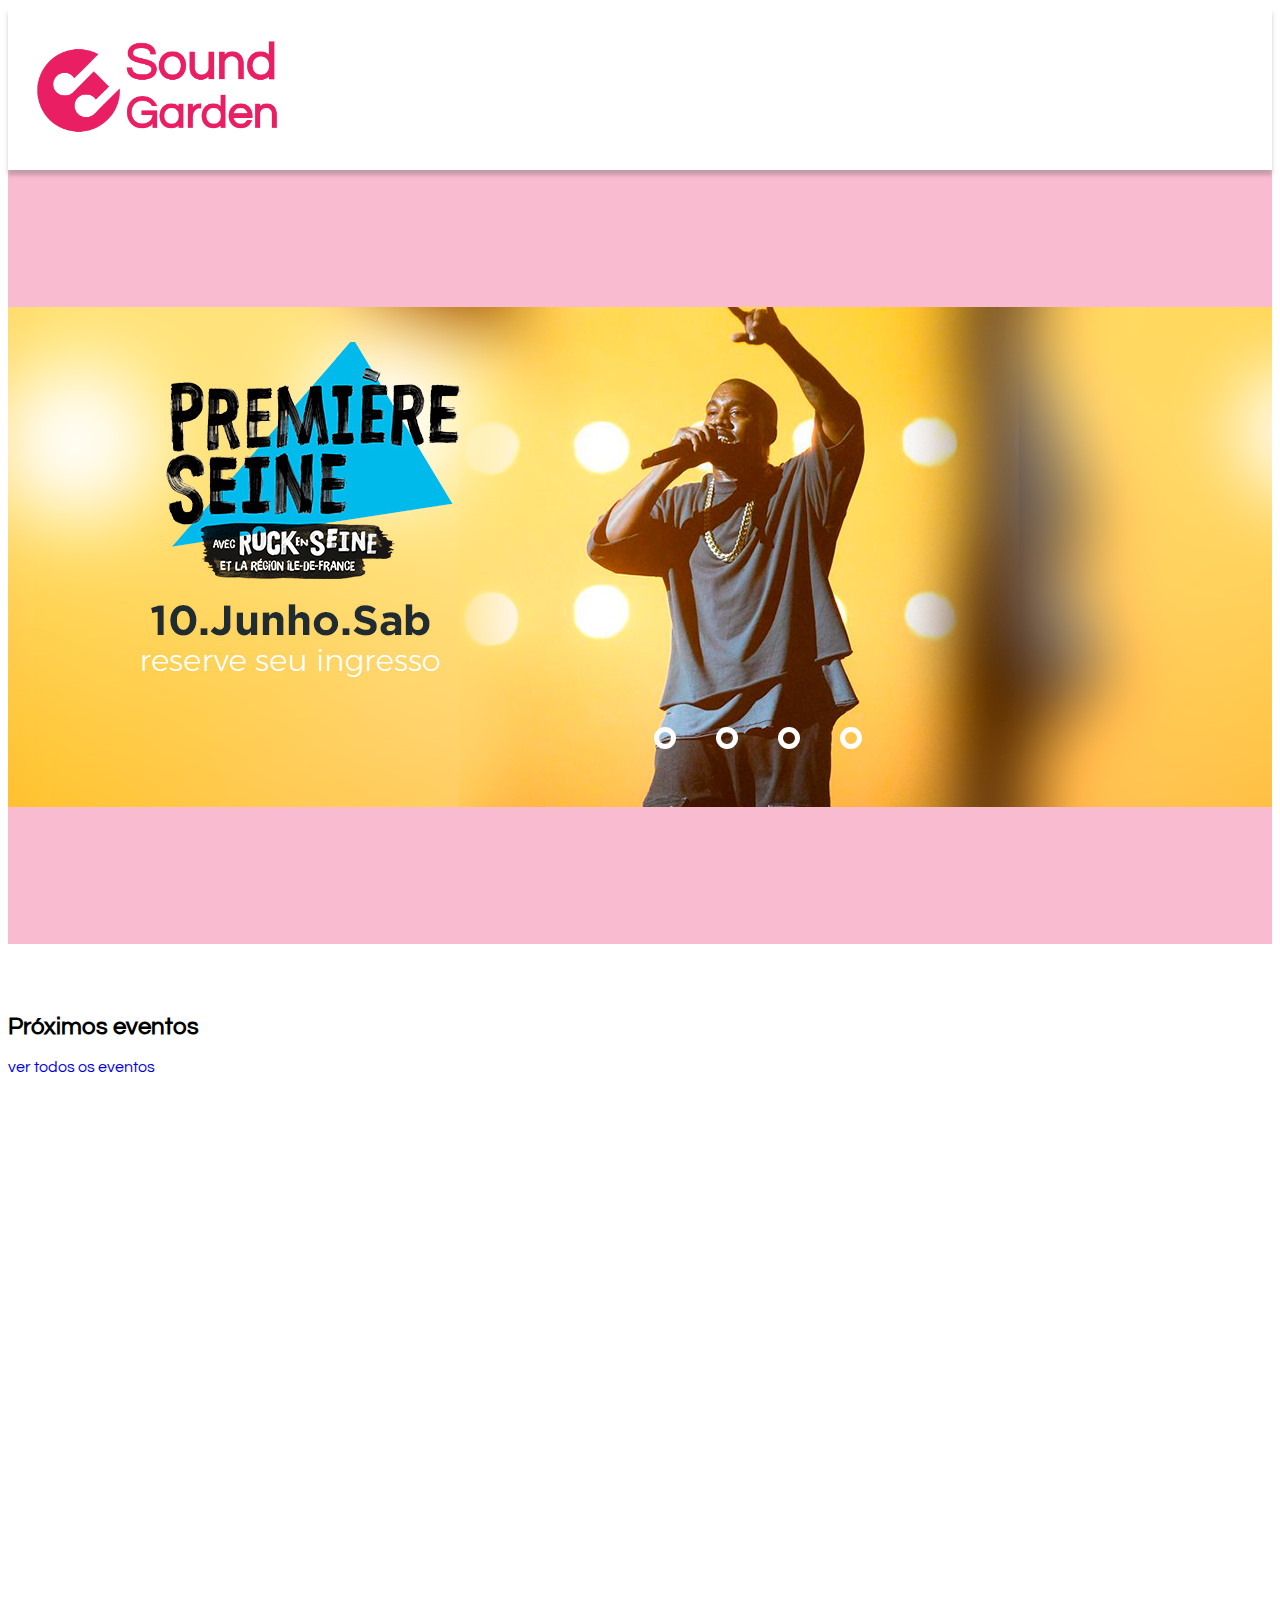
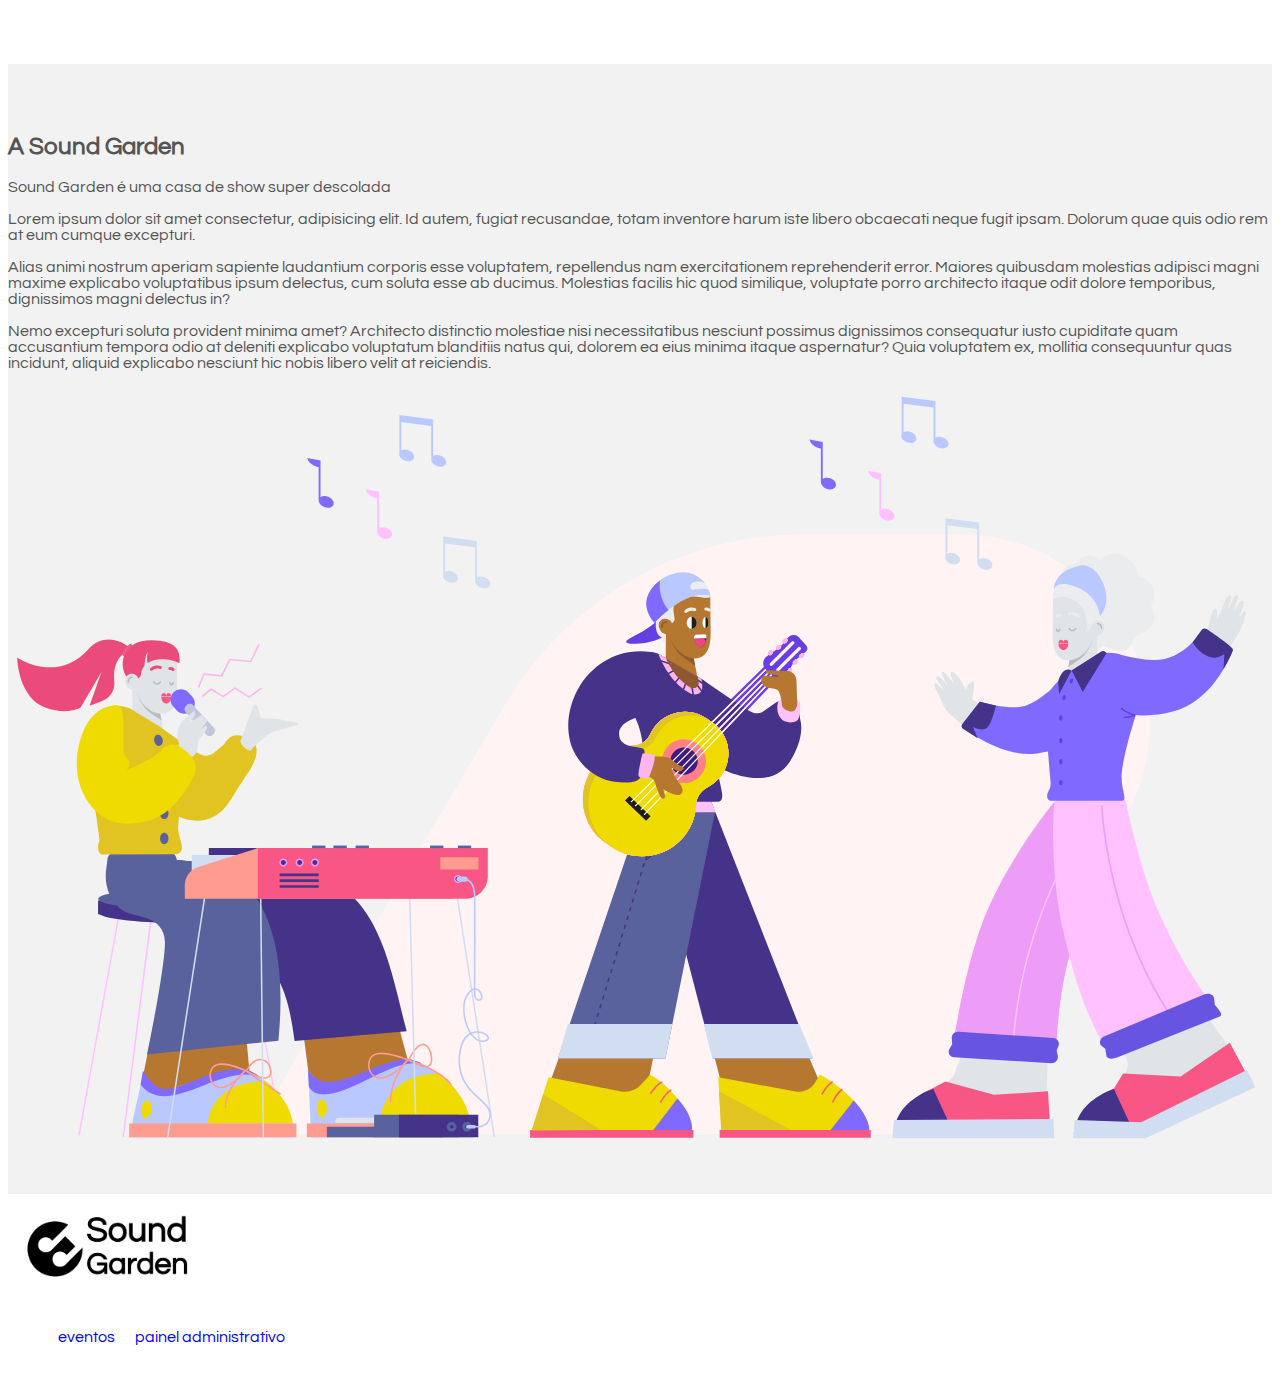
<file: index.html>
<!DOCTYPE html>
<html lang="en">

<head>
    <meta charset="UTF-8">
    <meta http-equiv="X-UA-Compatible" content="IE=edge">
    <meta name="viewport" content="width=device-width, initial-scale=1.0">
    <title>Sound Garden</title>
   
    <link href="https://cdn.jsdelivr.net/npm/bootstrap@5.0.2/dist/css/bootstrap.min.css" rel="stylesheet" integrity="sha384-EVSTQN3/azprG1Anm3QDgpJLIm9Nao0Yz1ztcQTwFspd3yD65VohhpuuCOmLASjC" crossorigin="anonymous">
    <link rel="stylesheet" href="css/style.css">
    <link rel="stylesheet" href="css/sld.css">
    <link rel="stylesheet" href="css/md.css">
    <script src="javascript/index.js" defer></script>
    <script src="javascript/sld.js" defer></script>
</head>

<body>
    <header id="logo" class=" d-flex justify-content-center align-items-center">
        <img src="img/Sound-logo (1).png" width="300" alt="">
    </header>
    <main>
        <section id="carrossel" class=" d-flex justify-content-center align-items-center" style="background-color: #F8BBD0; color: #fff">
            <div class="slider">

                <div class="slides">
                    <input type="radio" name="radio-btn" id="radio1">
                    <input type="radio" name="radio-btn" id="radio2">
                    <input type="radio" name="radio-btn" id="radio3">
                    <input type="radio" name="radio-btn" id="radio4">

                    <div class="slide first">
                        <img src="img/kayne02.jpg" alt="imagem1
                        ">
                    </div>
                    <div class="slide ">
                        <img src="img/lilok.jpg" alt="imagem2
                        ">
                    </div>
                    <div class="slide ">
                        <img src="img/artista02.jpg" alt="imagem3
                        ">
                    </div>
                    <div class="slide ">
                        <img src="img/travis02.jpg" alt="imagem4
                        ">
                    </div>

                    <div class="navigation-auto">
                        <div class="auto-btn1"></div>
                        <div class="auto-btn2"></div>
                        <div class="auto-btn3"></div>
                        <div class="auto-btn4"></div>

                    </div>

                </div>
                <div class="manual-navigation">
                    <label for="radio1" class="manual-btn"></label>
                    <label for="radio2" class="manual-btn"></label>
                    <label for="radio3" class="manual-btn"></label>
                    <label for="radio4" class="manual-btn"></label>
                </div>
            </div>
        </section>
        <section #id="listaEventos" class="full">
            <div class="container text-center">
                <h2>Próximos eventos</h2>
            </div>
            <div id="eventos" class="container d-flex justify-content-center align-items-center flex-wrap">

            </div>
            <div class="container text-center">
                <a href="eventos.html" id="botao-ver-todos" class="btn btn-secondary">ver todos os eventos</a>
            </div>
        </section>
        <section class="full d-flex justify-content-center align-items-center" style="background-color: #f2f2f2; color: #555">
            <div class="container">
                <div class="row d-flex justify-content-center align-items-center">
                    <div class="col">
                        <h2>A Sound Garden</h2>

                        <p>Sound Garden é uma casa de show super descolada</p>

                        <p>Lorem ipsum dolor sit amet consectetur, adipisicing elit. Id autem, fugiat recusandae, totam
                            inventore harum iste libero obcaecati neque fugit ipsam. Dolorum quae quis odio rem at eum
                            cumque excepturi.</p>
                        <p>Alias animi nostrum aperiam sapiente laudantium
                            corporis esse voluptatem, repellendus nam exercitationem reprehenderit error. Maiores
                            quibusdam molestias adipisci magni maxime explicabo voluptatibus ipsum delectus, cum soluta
                            esse ab ducimus. Molestias facilis hic quod similique, voluptate porro architecto itaque
                            odit dolore temporibus, dignissimos magni delectus in?</p>
                        <p>Nemo excepturi soluta provident minima amet? Architecto
                            distinctio molestiae nisi necessitatibus nesciunt possimus dignissimos consequatur iusto
                            cupiditate quam accusantium tempora odio at deleniti explicabo voluptatum blanditiis natus
                            qui, dolorem ea eius minima itaque aspernatur? Quia voluptatem ex, mollitia consequuntur
                            quas incidunt, aliquid explicabo nesciunt hic nobis libero velit at reiciendis.</p>
                    </div>
                    <div class="col">
                        <img id="desaparece" src="img/music.svg" width="100%">
                    </div>
                </div>
            </div>
        </section>

        <!-- modal -->
        <div id="formulario">
            <div id="modal">
                <div class="modal-header">
                    <h5 id="titulo-modal" class="modal-title">Reserve seu ingresso para </h5>
                    <button id="btn-x" type="button" class="btn-close" data-bs-dismiss="modal" aria-label="Close"></button>
                </div>
                <form id="form">
                    <label for="name">Nome</label>
                    <input type="text" class="form-control" id="name">

                    <label for="email"> E-mail</label>
                    <input type="email" class="form-control" id="email">

                    <label id="tickets" for="ingresso">Tickets restantes: </label>
                    <input type="number" class="form-control" value=1 min="1" max="999" id="ingresso">

                    <input type="hidden" name="id" id="inputId">
                    <button type="button" id="btn-fechar" class="btn btn-secondary botao-modal ">Fechar</button>
                    <button type="submit" class="btn btn-primary botao-modal ">Reservar ingresso</button>

                </form>
            </div>
        </div>

    </main>
    <footer>
        <div id="footeeer" class="container d-flex justify-content-center align-items-center">
            <a href="#">
                <img src="img/Sound-logo-black (1).png" width="200px" alt=""></a>
            <nav>
                <ul class="nav-footer">
                    <li>
                        <a href="eventos.html">eventos</a>
                    </li>
                    <li>
                        <a href="admin.html">painel administrativo</a>
                    </li>
                </ul>
            </nav>
        </div>
    </footer>

    <script src="https://cdn.jsdelivr.net/npm/bootstrap@5.0.2/dist/js/bootstrap.bundle.min.js" integrity="sha384-MrcW6ZMFYlzcLA8Nl+NtUVF0sA7MsXsP1UyJoMp4YLEuNSfAP+JcXn/tWtIaxVXM" crossorigin="anonymous">
    </script>
</body>

</html>
</file>
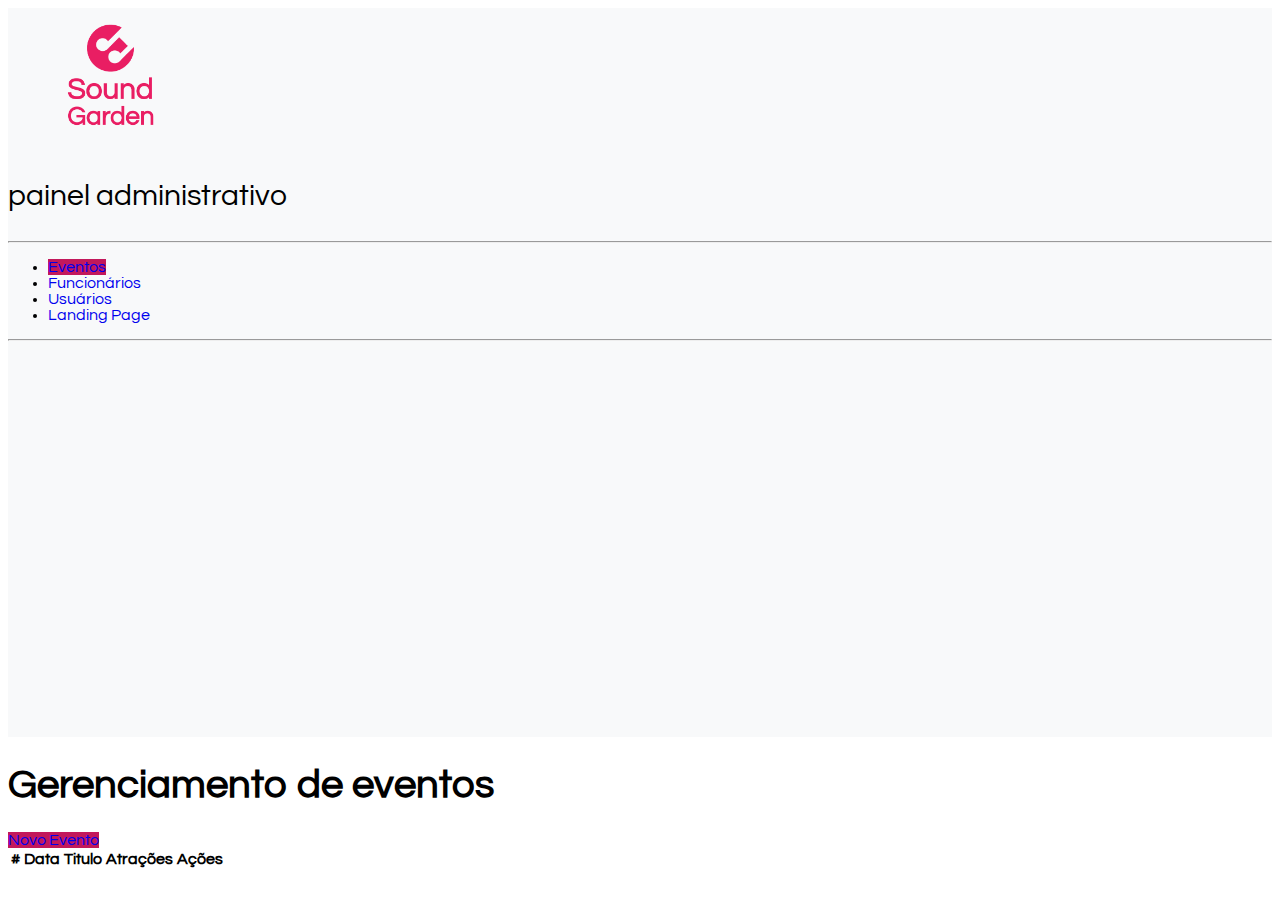
<file: admin.html>
<!DOCTYPE html>
<html lang="en">

<head>
    <meta charset="UTF-8">
    <meta http-equiv="X-UA-Compatible" content="IE=edge">
    <meta name="viewport" content="width=device-width, initial-scale=1.0">
    <title>Sound Gardens - Painel Administrativo</title>
    <link href="https://cdn.jsdelivr.net/npm/bootstrap@5.0.2/dist/css/bootstrap.min.css" rel="stylesheet" integrity="sha384-EVSTQN3/azprG1Anm3QDgpJLIm9Nao0Yz1ztcQTwFspd3yD65VohhpuuCOmLASjC" crossorigin="anonymous">
    <link rel="stylesheet" href="css/style.css">
    <script src="javascript/admin.js" defer></script>
</head>

<body>
    <div class="container-fluid">
        <div class="row">
            <aside class="flex-shrink-2 p-1  col-12 " #id="painel">

                <a href="index.html" class="d-flex align-items-center mb-3 mb-md-0 me-md-auto link-dark text-decoration-none">
                    <svg class="bi me-2" width="40" height="32">
                        <use xlink:href="#bootstrap"></use>
                    </svg>
                    <span class="fs-4 px-5">
                        <img src="img/Sound-logo.png" alt="Gama Lounge" class="img-responsive">
                    </span>
                </a>
                <p id="painel-adm" class="text-center">painel administrativo</p>
                <hr>
                <ul class="nav nav-pills flex-column mb-auto text-center">
                    <li class="nav-item">
                        <a href="eventos.html" class="nav-link active" aria-current="page">
                            Eventos
                        </a>
                    </li>

                    <li>
                        <a href="#" class="nav-link link-dark">
                            Funcionários
                        </a>
                    </li>
                    <li>
                        <a href="#" class="nav-link link-dark">
                            Usuários
                        </a>
                    </li>
                    <li>
                        <a href="index.html" class="nav-link link-dark">
                            Landing Page
                        </a>
                    </li>
                </ul>
                <hr>

            </aside>
            <main id="tabela-controle" class="col-12  p-5">
                <div class="my-5">
                    <h1 id="h1">Gerenciamento de eventos</h1>

                    <a href="cadastro-evento.html" class="btn btn-primary">Novo Evento</a>
                </div>
                <div class="bd-example">
                    <table class="table">
                        <thead>
                            <tr>
                                <th scope="col">#</th>
                                <th scope="col">Data</th>
                                <th id="titulos" scope="col">Titulo</th>
                                <th id="titulos" scope="col">Atrações</th>
                                <th id="titulos" scope="col">Ações</th>
                            </tr>
                        </thead>
                        <tbody>

                        </tbody>

                    </table>
                </div>
            </main>
        </div>
    </div>
    <script src="https://cdn.jsdelivr.net/npm/bootstrap@5.0.2/dist/js/bootstrap.bundle.min.js" integrity="sha384-MrcW6ZMFYlzcLA8Nl+NtUVF0sA7MsXsP1UyJoMp4YLEuNSfAP+JcXn/tWtIaxVXM" crossorigin="anonymous">
    </script>
</body>

</html>
</file>
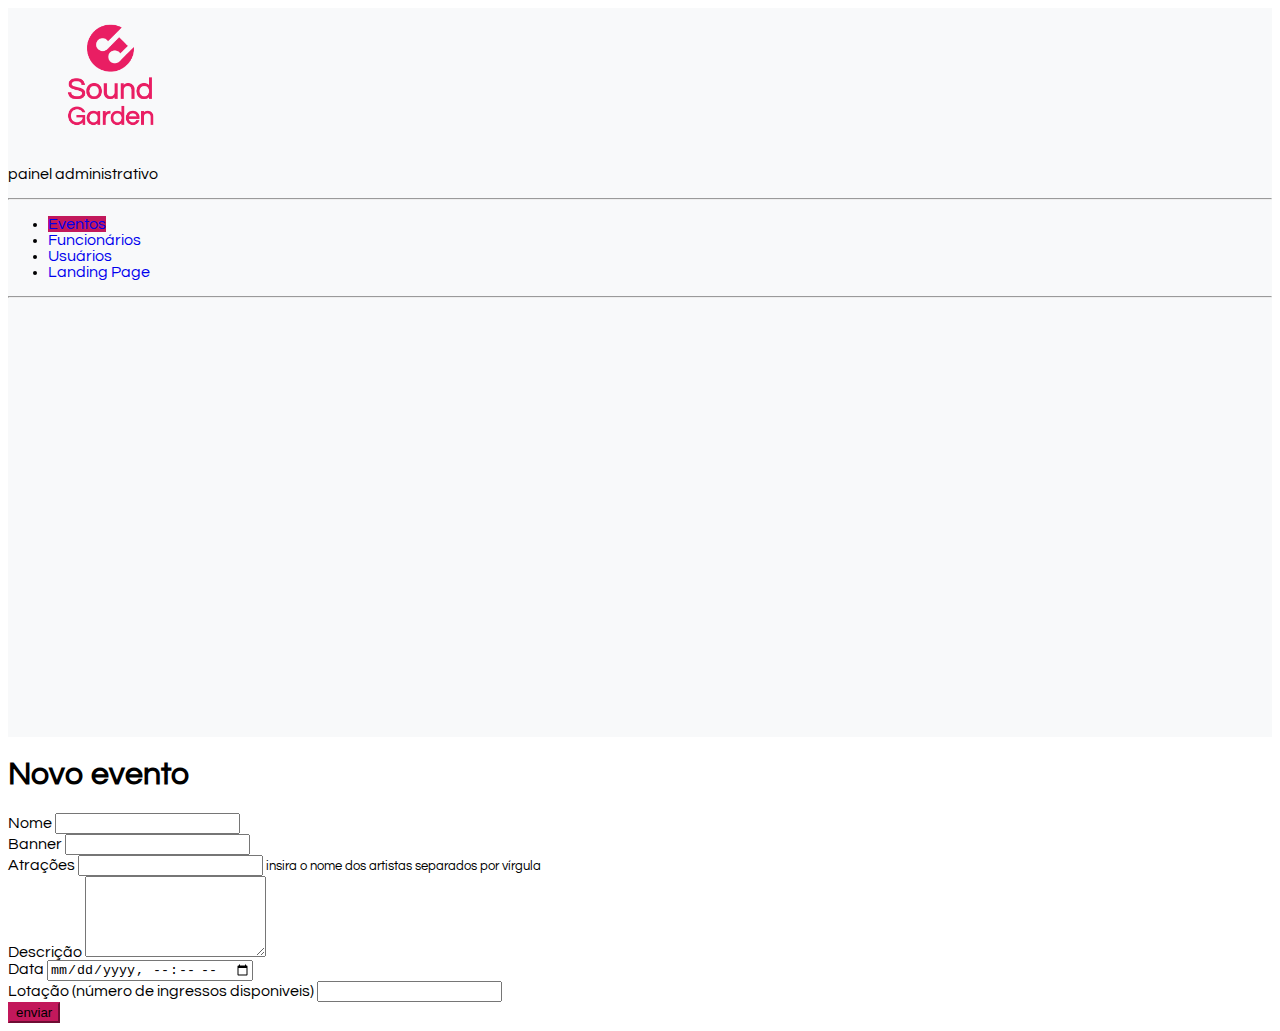
<file: cadastro-evento.html>
<!DOCTYPE html>
<html lang="en">

<head>
    <meta charset="UTF-8">
    <meta http-equiv="X-UA-Compatible" content="IE=edge">
    <meta name="viewport" content="width=device-width, initial-scale=1.0">
    <title>Sound Gardens - Painel Administrativo</title>

    <link href="https://cdn.jsdelivr.net/npm/bootstrap@5.0.2/dist/css/bootstrap.min.css" rel="stylesheet" integrity="sha384-EVSTQN3/azprG1Anm3QDgpJLIm9Nao0Yz1ztcQTwFspd3yD65VohhpuuCOmLASjC" crossorigin="anonymous">
    <link rel="stylesheet" href="css/style.css">
    <link rel="stylesheet" href="css/cdtr.css">
    <script src="javascript/cadastar-evento.js" defer></script>
</head>

<body>
    <div class="container-fluid">
        <div class="row">
            <aside class="d-flex flex-column flex-shrink-0 p-3 col-2">

                <a href="index.html" class="d-flex align-items-center mb-3 mb-md-0 me-md-auto link-dark text-decoration-none">
                    <svg class="bi me-2" width="40" height="32">
                        <use xlink:href="#bootstrap"></use>
                    </svg>
                    <span class="fs-4 px-5">
                        <img src="img/Sound-logo.png" alt="Gama Lounge" class="img-responsive">
                    </span>
                </a>
                <p class="text-center">painel administrativo</p>
                <hr>
                <ul class="nav nav-pills flex-column mb-auto">
                    <li class="nav-item">
                        <a href="eventos.html" class="nav-link active" aria-current="page">
                            Eventos
                        </a>
                    </li>

                    <li>
                        <a href="#" class="nav-link link-dark">
                            Funcionários
                        </a>
                    </li>
                    <li>
                        <a href="#" class="nav-link link-dark">
                            Usuários
                        </a>
                    </li>
                    <li>
                        <a href="index.html" class="nav-link link-dark">
                            Landing Page
                        </a>
                    </li>
                </ul>
                <hr>

            </aside>
            <main class="col-9  p-5">
                <div class="my-5">
                    <h1>Novo evento</h1>

                </div>
                <div>
                    <!-- - cadastro de evento (nome, atrações, descrição, horário, data, numero de ingressos) -->
                    <form class="col-6">
                        <div class="mb-3">
                            <label for="nome" class="form-label">Nome</label>
                            <input type="text" class="form-control" id="nome" aria-describedby="nome">
                        </div>
                        <div class="mb-3">
                            <label for="banner" class="form-label">Banner</label>
                            <input type="text" class="form-control" id="banner" aria-describedby="banner">
                        </div>
                        <div class="mb-3">
                            <label for="atracoes" class="form-label">Atrações</label>
                            <input type="text" class="form-control" id="atracoes" aria-describedby="atracoes">
                            <small>insira o nome dos artistas separados por vírgula</small>
                        </div>
                        <div class="mb-3">
                            <label for="descricao" class="form-label">Descrição</label>
                            <textarea name="descricao" id="descricao" class="form-control" rows="5"></textarea>
                        </div>
                        <div class="mb-3">
                            <label for="data" class="form-label">Data</label>
                            <input type="datetime-local" name="data" id="data" class="form-control" placeholder="00/00/00 00:00">
                        </div>
                        <div class="mb-3">
                            <label for="lotacao" class="form-label">Lotação (número de ingressos disponiveis)</label>
                            <input type="number" class="form-control" id="lotacao" aria-describedby="lotacao">
                        </div>
                        <button type="submit" class="btn btn-primary">enviar</button>
                    </form>
                </div>
            </main>
        </div>
    </div>
    <script src="https://cdn.jsdelivr.net/npm/bootstrap@5.0.2/dist/js/bootstrap.bundle.min.js" integrity="sha384-MrcW6ZMFYlzcLA8Nl+NtUVF0sA7MsXsP1UyJoMp4YLEuNSfAP+JcXn/tWtIaxVXM" crossorigin="anonymous">
    </script>
</body>

</html>
</file>
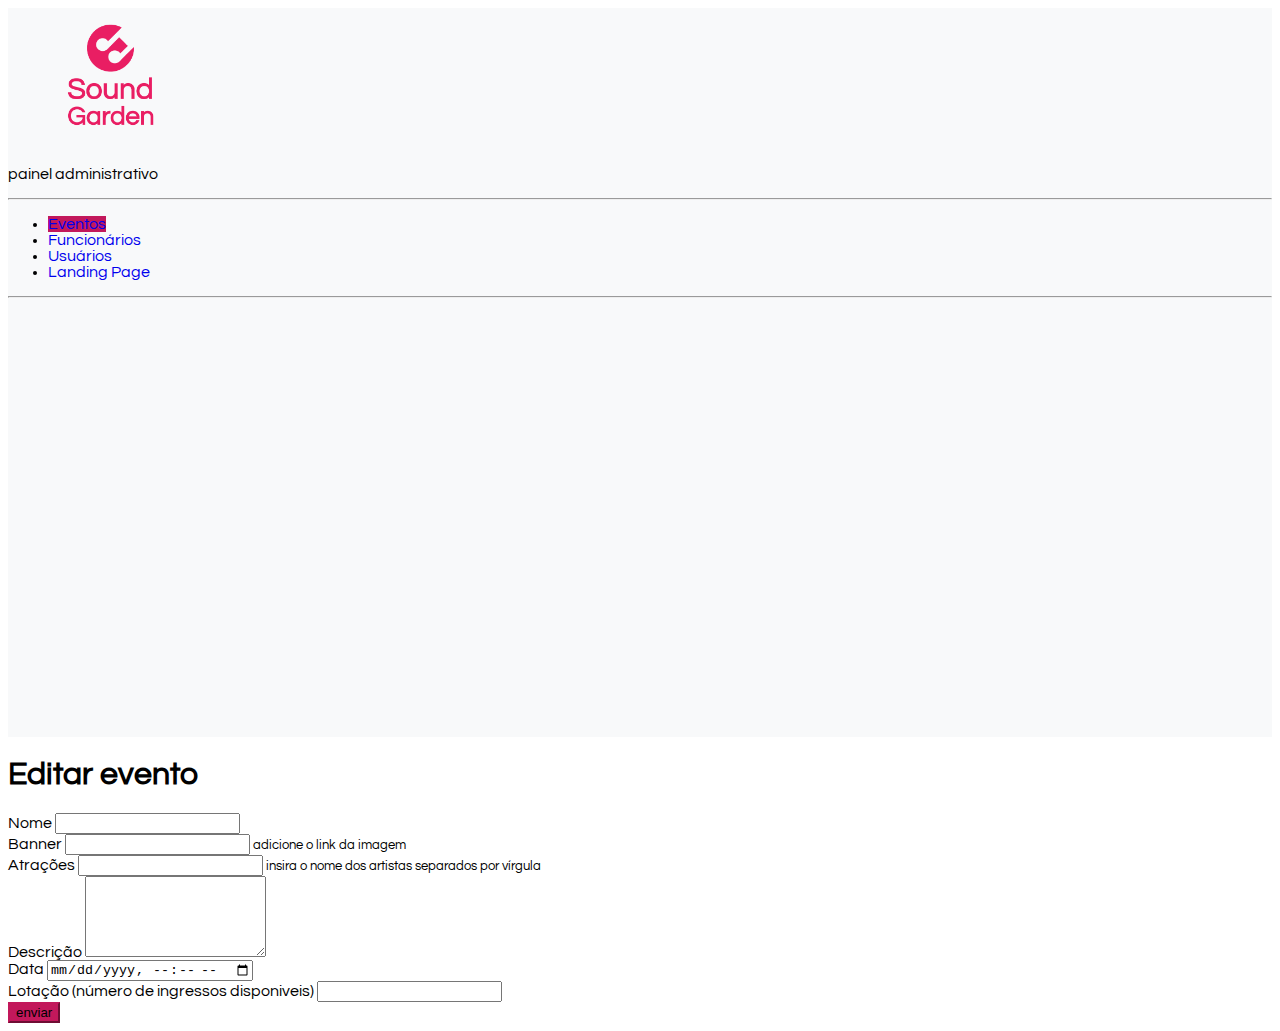
<file: editar-evento.html>
<!DOCTYPE html>
<html lang="en">

<head>
    <meta charset="UTF-8">
    <meta http-equiv="X-UA-Compatible" content="IE=edge">
    <meta name="viewport" content="width=device-width, initial-scale=1.0">
    <title>Sound Gardens - Painel Administrativo</title>

    <link href="https://cdn.jsdelivr.net/npm/bootstrap@5.0.2/dist/css/bootstrap.min.css" rel="stylesheet" integrity="sha384-EVSTQN3/azprG1Anm3QDgpJLIm9Nao0Yz1ztcQTwFspd3yD65VohhpuuCOmLASjC" crossorigin="anonymous">
    <link rel="stylesheet" href="css/style.css">
    <script src="javascript/edt-evt.js" defer></script>
</head>

<body>
    <div class="container-fluid">
        <div class="row">
            <aside class="d-flex flex-column flex-shrink-0 p-3  col-2">

                <a href="./index.html" class="d-flex align-items-center mb-3 mb-md-0 me-md-auto link-dark text-decoration-none">
                    <svg class="bi me-2" width="40" height="32">
                        <use xlink:href="#bootstrap"></use>
                    </svg>
                    <span class="fs-4 px-5">
                        <img src="img/Sound-logo.png" alt="Gama Lounge" class="img-responsive">
                    </span>
                </a>
                <p class="text-center">painel administrativo</p>
                <hr>
                <ul class="nav nav-pills flex-column mb-auto">
                    <li class="nav-item">
                        <a href="admin.html" class="nav-link active" aria-current="page">
                            Eventos
                        </a>
                    </li>

                    <li>
                        <a href="#" class="nav-link link-dark">
                            Funcionários
                        </a>
                    </li>
                    <li>
                        <a href="#" class="nav-link link-dark">
                            Usuários
                        </a>
                    </li>
                    <li>
                        <a href="./index.html" class="nav-link link-dark">
                            Landing Page
                        </a>
                    </li>
                </ul>
                <hr>

            </aside>
            <main class="col-9  p-5">
                <div class="my-5">
                    <h1>Editar evento</h1>
                </div>
                <div>
                    <!-- - cadastro de evento (nome, atrações, descrição, horário, data, numero de ingressos) -->
                    <form id="form-evento" class="col-9">
                        <div class="mb-3">
                            <label for="nome" class="form-label">Nome</label>
                            <input type="text" class="form-control" id="nome" aria-describedby="nome">
                        </div>
                        <div class="mb-3">
                            <label for="banner" class="form-label">Banner</label>
                            <input type="text" class="form-control" id="banner" aria-describedby="banner">
                            <small>adicione o link da imagem</small>
                        </div>
                        <div class="mb-3">
                            <label for="atracoes" class="form-label">Atrações</label>
                            <input type="text" class="form-control" id="atracoes" aria-describedby="atracoes">
                            <small>insira o nome dos artistas separados por vírgula</small>
                        </div>
                        <div class="mb-3">
                            <label for="descricao" class="form-label">Descrição</label>
                            <textarea name="descricao" id="descricao" class="form-control" rows="5"></textarea>
                        </div>
                        <div class="mb-3">
                            <label for="data" class="form-label">Data</label>
                            <input type="datetime-local" name="data" id="data" class="form-control" placeholder="00/00/00 00:00">
                        </div>
                        <div class="mb-3">
                            <label for="lotacao" class="form-label">Lotação (número de ingressos disponiveis)</label>
                            <input type="number" class="form-control" id="lotacao" aria-describedby="lotacao">
                        </div>
                        <button type="submit" class="btn btn-primary">enviar</button>
                    </form>
                </div>
            </main>
        </div>
    </div>
    <script src="https://cdn.jsdelivr.net/npm/bootstrap@5.0.2/dist/js/bootstrap.bundle.min.js" integrity="sha384-MrcW6ZMFYlzcLA8Nl+NtUVF0sA7MsXsP1UyJoMp4YLEuNSfAP+JcXn/tWtIaxVXM" crossorigin="anonymous">
    </script>
</body>

</html>
</file>
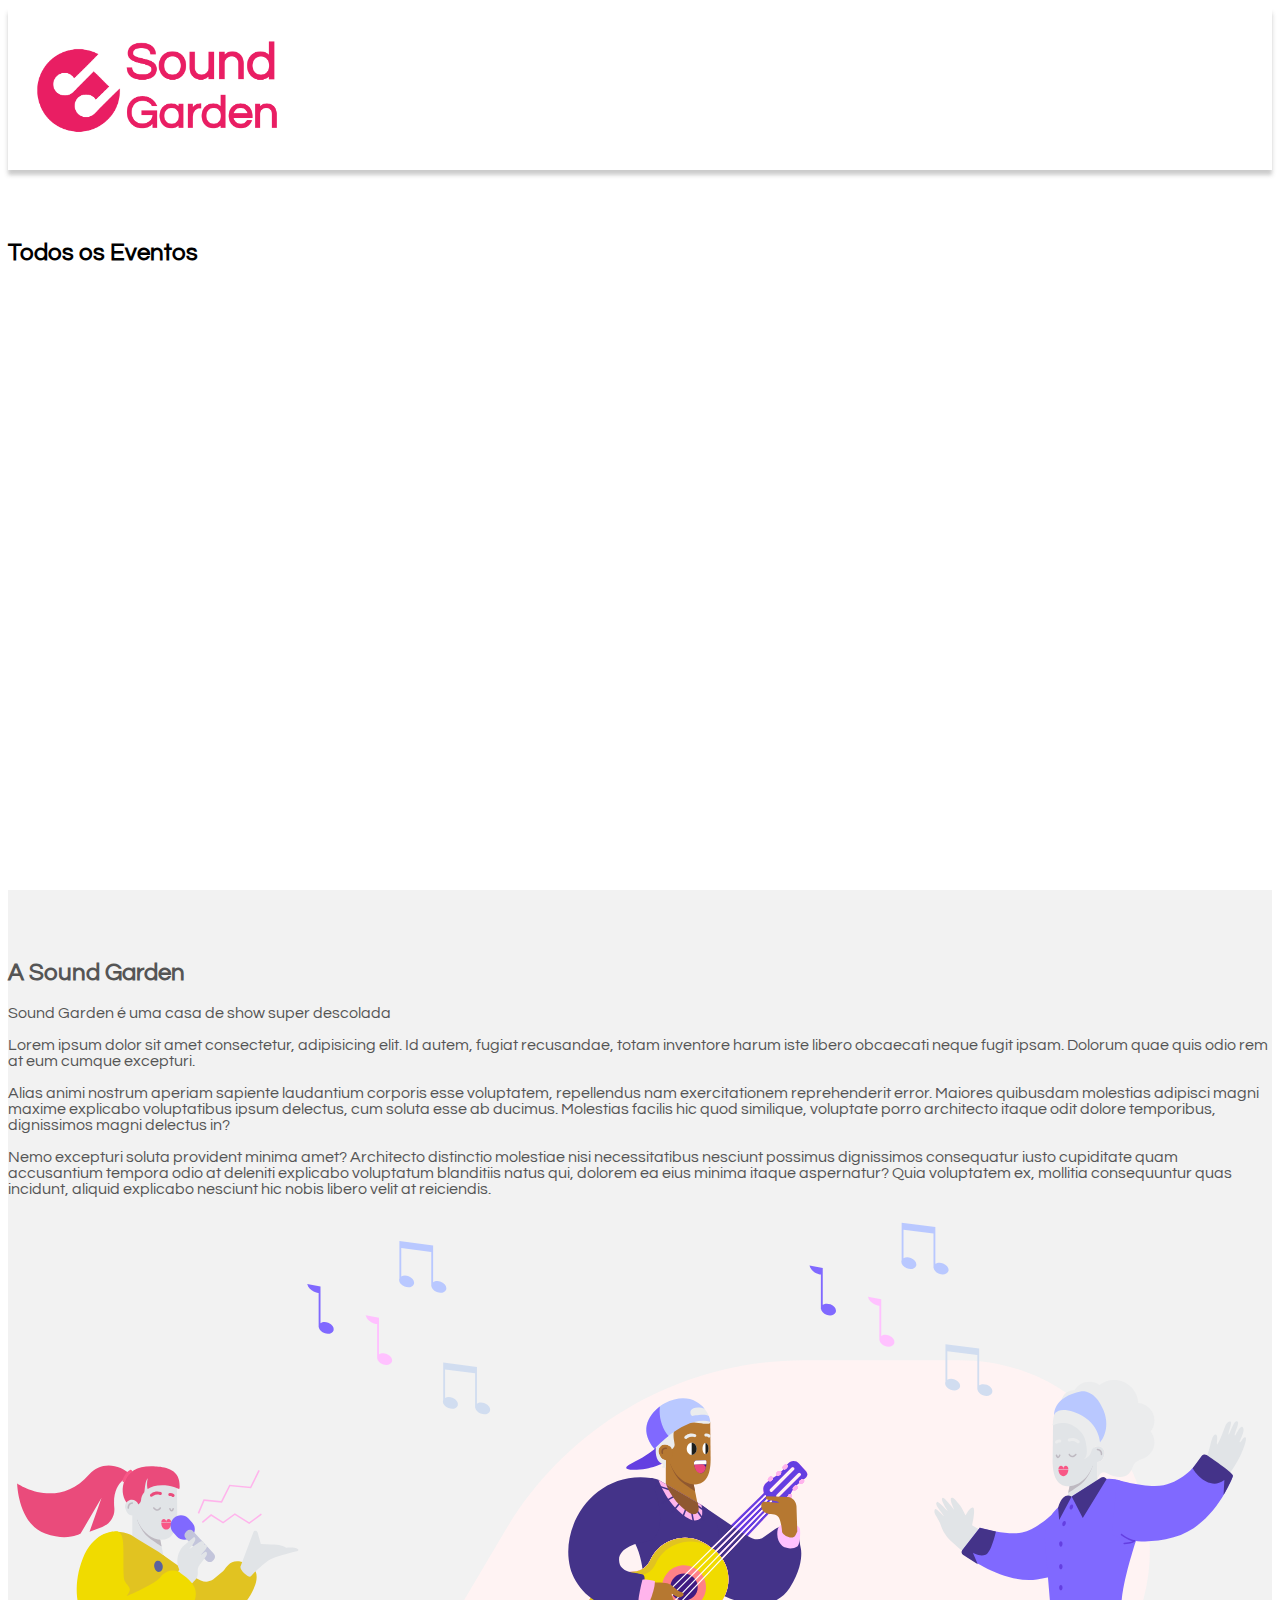
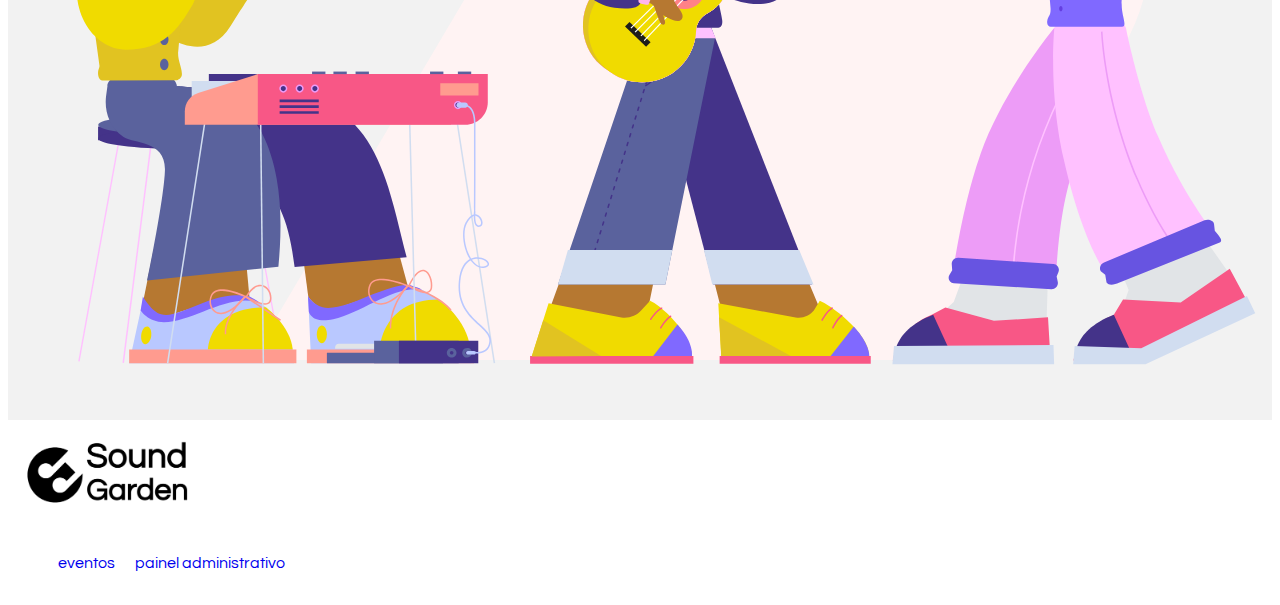
<file: eventos.html>
<!DOCTYPE html>
<html lang="en">

<head>
    <meta charset="UTF-8">
    <meta http-equiv="X-UA-Compatible" content="IE=edge">
    <meta name="viewport" content="width=device-width, initial-scale=1.0">
    <title>Sound Garden - Eventos</title>
    <link href="https://cdn.jsdelivr.net/npm/bootstrap@5.0.2/dist/css/bootstrap.min.css" rel="stylesheet" integrity="sha384-EVSTQN3/azprG1Anm3QDgpJLIm9Nao0Yz1ztcQTwFspd3yD65VohhpuuCOmLASjC" crossorigin="anonymous">
    <link rel="stylesheet" href="css/style.css">
    <link rel="stylesheet" href="css/md.css">
    <script src="javascript/eventos.js" defer></script>
</head>

<body>
    <header class=" d-flex justify-content-center align-items-center">
        <a href="index.html">
            <img src="img/Sound-logo (1).png" width="300" alt="">
        </a>
    </header>
    <main>
        <section class="full">
            <div class="container text-center">
                <h2>Todos os Eventos</h2>
            </div>
            <div id="eventos" class="container d-flex justify-content-center align-items-center flex-wrap">

            </div>
        </section>
        <section class="full d-flex justify-content-center align-items-center" style="background-color: #f2f2f2; color: #555">
            <div class="container">
                <div class="row d-flex justify-content-center align-items-center">
                    <div class="col">
                        <h2>A Sound Garden</h2>

                        <p>Sound Garden é uma casa de show super descolada</p>

                        <p>Lorem ipsum dolor sit amet consectetur, adipisicing elit. Id autem, fugiat recusandae, totam
                            inventore harum iste libero obcaecati neque fugit ipsam. Dolorum quae quis odio rem at eum
                            cumque excepturi.</p>
                        <p>Alias animi nostrum aperiam sapiente laudantium
                            corporis esse voluptatem, repellendus nam exercitationem reprehenderit error. Maiores
                            quibusdam molestias adipisci magni maxime explicabo voluptatibus ipsum delectus, cum soluta
                            esse ab ducimus. Molestias facilis hic quod similique, voluptate porro architecto itaque
                            odit dolore temporibus, dignissimos magni delectus in?</p>
                        <p>Nemo excepturi soluta provident minima amet? Architecto
                            distinctio molestiae nisi necessitatibus nesciunt possimus dignissimos consequatur iusto
                            cupiditate quam accusantium tempora odio at deleniti explicabo voluptatum blanditiis natus
                            qui, dolorem ea eius minima itaque aspernatur? Quia voluptatem ex, mollitia consequuntur
                            quas incidunt, aliquid explicabo nesciunt hic nobis libero velit at reiciendis.</p>
                    </div>
                    <div class="col">
                        <img src="img/music.svg" width="100%">
                    </div>
                </div>
            </div>
        </section>
        <!-- modal -->
        <div id="formulario">
            <div id="modal">
                <div class="modal-header">
                    <h5 id="titulo-modal" class="modal-title">Reserve seu ingresso para </h5>
                    <button id="btn-x" type="button" class="btn-close" data-bs-dismiss="modal" aria-label="Close"></button>
                </div>
                <form id="form">
                    <label for="name">Nome</label>
                    <input type="text" class="form-control" id="name">

                    <label for="email"> E-mail</label>
                    <input type="email" class="form-control" id="email">

                    <label id="tickets" for="ingresso">Tickets restantes: </label>
                    <input type="number" class="form-control" value=1 min="1" max="999" id="ingresso">

                    <input type="hidden" name="id" id="inputId">
                    <button type="button" id="btn-fechar" class="btn btn-secondary botao-modal ">Fechar</button>
                    <button type="submit" class="btn btn-primary botao-modal ">Reservar ingresso</button>

                </form>
            </div>
        </div>

    </main>
    <footer>
        <div class="container d-flex justify-content-center align-items-center">
            <a href="index.html">
                <img src="img/Sound-logo-black (1).png" width="200px" alt="">
            </a>
            <nav>
                <ul>
                    <li>
                        <a href="eventos.html">eventos</a>
                    </li>
                    <li>
                        <a href="admin.html">painel administrativo</a>
                    </li>
                </ul>
            </nav>

        </div>


    </footer>
    <script src="https://cdn.jsdelivr.net/npm/bootstrap@5.0.2/dist/js/bootstrap.bundle.min.js" integrity="sha384-MrcW6ZMFYlzcLA8Nl+NtUVF0sA7MsXsP1UyJoMp4YLEuNSfAP+JcXn/tWtIaxVXM" crossorigin="anonymous">
    </script>
</body>

</html>
</file>
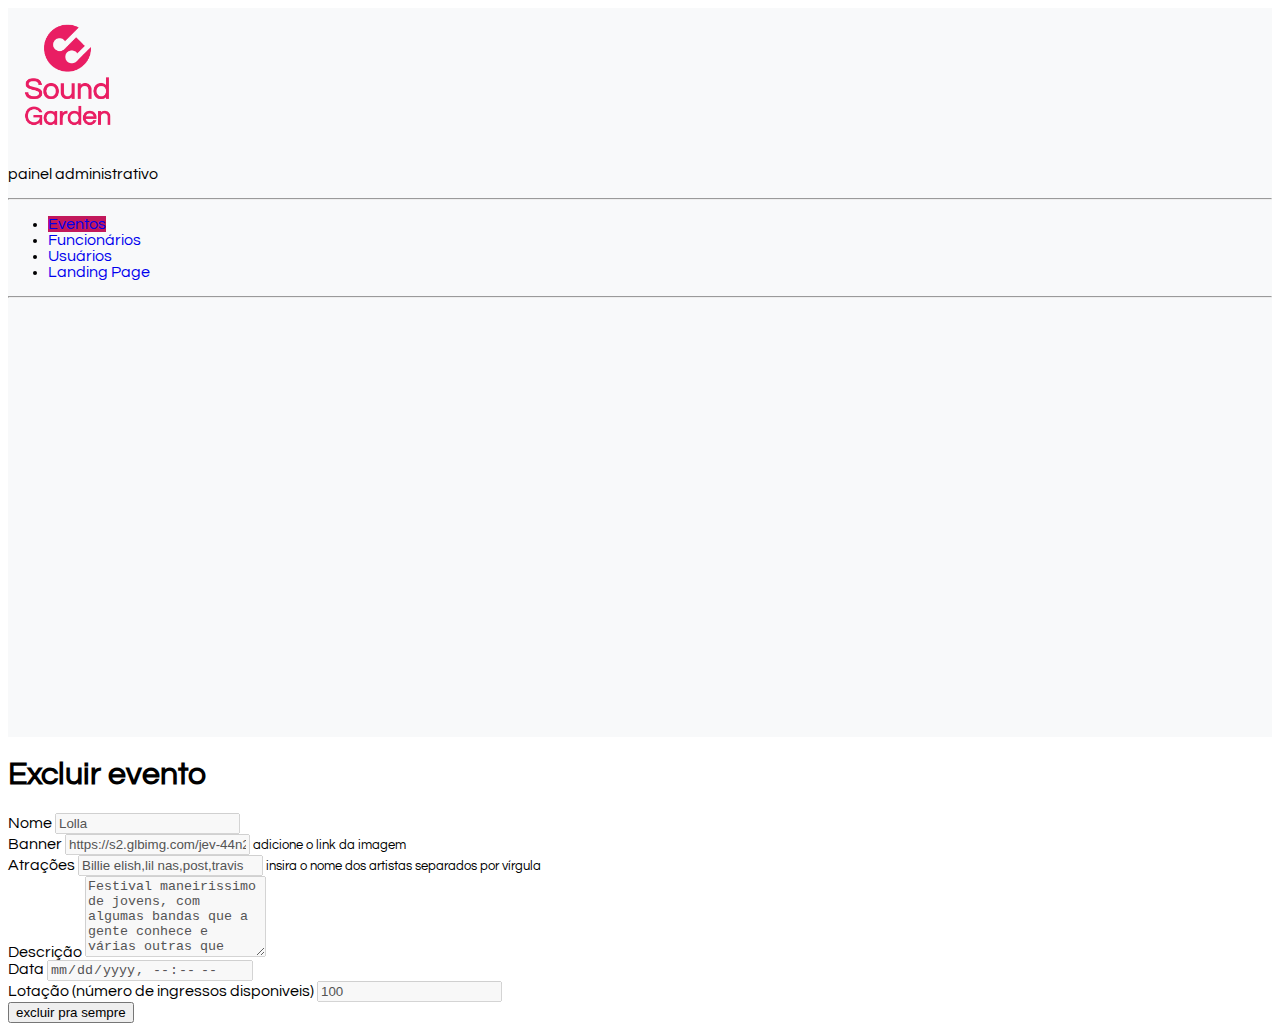
<file: excluir-evento.html>
<!DOCTYPE html>
<html lang="en">

<head>
    <meta charset="UTF-8">
    <meta http-equiv="X-UA-Compatible" content="IE=edge">
    <meta name="viewport" content="width=device-width, initial-scale=1.0">
    <title>Sound Gardens - Painel Administrativo</title>

    <link href="https://cdn.jsdelivr.net/npm/bootstrap@5.0.2/dist/css/bootstrap.min.css" rel="stylesheet" integrity="sha384-EVSTQN3/azprG1Anm3QDgpJLIm9Nao0Yz1ztcQTwFspd3yD65VohhpuuCOmLASjC" crossorigin="anonymous">
    <link rel="stylesheet" href="css/style.css">
    <script src="javascript/exc.js" defer></script>
</head>

<body>
    <div class="container-fluid">
        <div class="row">
            <aside class="d-flex flex-column flex-shrink-0 p-3  col-2">

                <a href="./index.html" class="d-flex align-items-center mb-3 mb-md-0 me-md-auto link-dark text-decoration-none">

                    <span class="fs-4 px-5">
                        <img src="img/Sound-logo.png" alt="Gama Lounge" class="img-responsive">
                    </span>
                </a>
                <p class="text-center">painel administrativo</p>
                <hr>
                <ul class="nav nav-pills flex-column mb-auto">
                    <li class="nav-item">
                        <a href="admin.html" class="nav-link active" aria-current="page">
                            Eventos
                        </a>
                    </li>

                    <li>
                        <a href="#" class="nav-link link-dark">
                            Funcionários
                        </a>
                    </li>
                    <li>
                        <a href="#" class="nav-link link-dark">
                            Usuários
                        </a>
                    </li>
                    <li>
                        <a href="./index.html" class="nav-link link-dark">
                            Landing Page
                        </a>
                    </li>
                </ul>
                <hr>

            </aside>
            <main class="col-9  p-5">
                <div class="my-5">
                    <h1>Excluir evento</h1>
                </div>
                <div>
                    <!-- - cadastro de evento (nome, atrações, descrição, horário, data, numero de ingressos) -->
                    <form id="form-evento" class="col-9">
                        <div class="mb-3">
                            <label for="nome" class="form-label">Nome</label>
                            <input type="text" class="form-control" id="nome" aria-describedby="nome" value="Lolla" disabled>
                        </div>
                        <div class="mb-3">
                            <label for="banner" class="form-label">Banner</label>
                            <input type="text" class="form-control" id="banner" aria-describedby="banner" value="https://s2.glbimg.com/jev-44n2o6Xa_H--7bXeQv4TBd8=/0x0:2000x1336/1008x0/smart/filters:strip_icc()/i.s3.glbimg.com/v1/AUTH_59edd422c0c84a879bd37670ae4f538a/internal_photos/bs/2019/6/R/txq0GFRUe4p5WwyRNwVQ/post-malone-2019-04-06-dsc01659-fabio-tito-g1.jpg" disabled>
                            <small>adicione o link da imagem</small>
                        </div>
                        <div class="mb-3">
                            <label for="atracoes" class="form-label">Atrações</label>
                            <input type="text" class="form-control" id="atracoes" aria-describedby="atracoes" value="Billie elish,lil nas,post,travis " disabled>
                            <small>insira o nome dos artistas separados por vírgula</small>
                        </div>
                        <div class="mb-3">
                            <label for="descricao" class="form-label">Descrição</label>
                            <textarea name="descricao" id="descricao" class="form-control" rows="5" disabled>Festival maneirissimo de jovens, com algumas bandas que a gente conhece e várias outras que nunca ouvimos falar! Cervejas com valores abusivos, muito sol e entorpecentes. uhuuuuuu
                            </textarea>
                        </div>
                        <div class="mb-3">
                            <label for="data" class="form-label">Data</label>
                            <input type="datetime-local" name="data" id="data" class="form-control" placeholder="00/00/00 00:00" value="22/03/2022 12:00" disabled>
                        </div>
                        <div class="mb-3">
                            <label for="lotacao" class="form-label">Lotação (número de ingressos disponiveis)</label>
                            <input type="number" class="form-control" id="lotacao" aria-describedby="lotacao" value="100" disabled>
                        </div>
                        <button type="submit" id="excluir" class="btn btn-danger">excluir pra sempre</button>
                    </form>
                </div>
            </main>
        </div>
    </div>
    <script src="https://cdn.jsdelivr.net/npm/bootstrap@5.0.2/dist/js/bootstrap.bundle.min.js" integrity="sha384-MrcW6ZMFYlzcLA8Nl+NtUVF0sA7MsXsP1UyJoMp4YLEuNSfAP+JcXn/tWtIaxVXM" crossorigin="anonymous">
    </script>
</body>

</html>
</file>
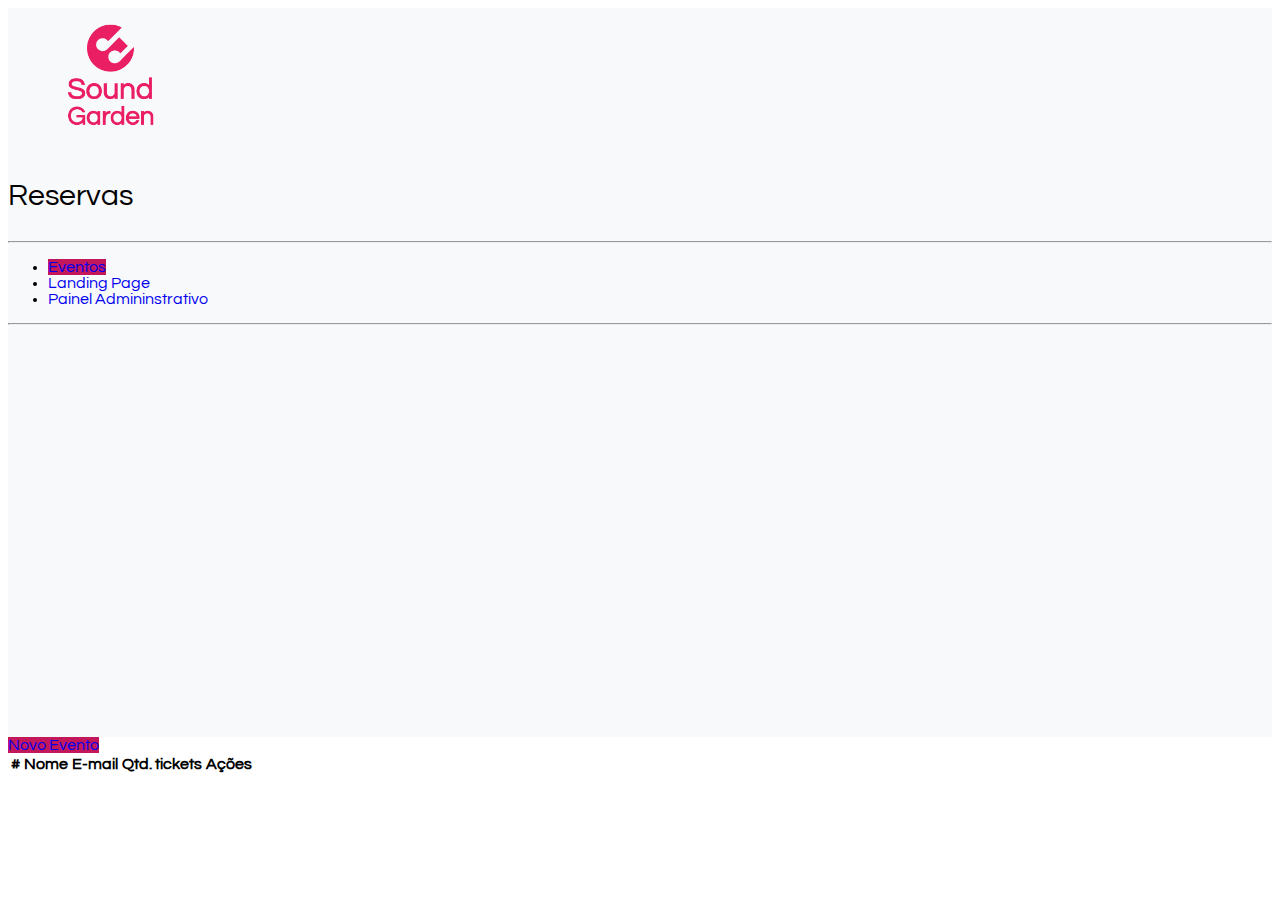
<file: reservas.html>
<!DOCTYPE html>
<html lang="en">

<head>
    <meta charset="UTF-8">
    <meta http-equiv="X-UA-Compatible" content="IE=edge">
    <meta name="viewport" content="width=device-width, initial-scale=1.0">
    <title>Sound Garden - Painel Administrativo</title>

    <link href="https://cdn.jsdelivr.net/npm/bootstrap@5.0.2/dist/css/bootstrap.min.css" rel="stylesheet" integrity="sha384-EVSTQN3/azprG1Anm3QDgpJLIm9Nao0Yz1ztcQTwFspd3yD65VohhpuuCOmLASjC" crossorigin="anonymous">

    <link rel="stylesheet" href="css/style.css">
    <script src="./javascript/resv.js" defer></script>
    <style>
        #h1eventos {
          display: none;
        }
      </style>
</head>

<body>
    <div class="container-fluid">
        <div class="row">
            <aside class="flex-shrink-2 p-1  col-12 " #id="painel">

                <a href="./index.html" class="d-flex align-items-center mb-3 mb-md-0 me-md-auto link-dark text-decoration-none">
                    <svg class="bi me-2" width="40" height="32">
                        <use xlink:href="#bootstrap"></use>
                    </svg>
                    <span class="fs-4 px-5">
                        <img src="./img/Sound-logo.png" alt="Gama Lounge" class="img-responsive">
                    </span>
                </a>
                <p id="painel-adm" class="text-center">Reservas</p>
                <hr>
                <ul class="nav nav-pills flex-column mb-auto text-center">
                    <li class="nav-item">
                        <a href="./eventos.html" class="nav-link active" aria-current="page">
                            Eventos
                        </a>
                    </li>


                    <li>
                        <a href="./index.html" class="nav-link link-dark">
                            Landing Page
                        </a>
                    <li>
                        <a href="./admin.html" class="nav-link link-dark">
                            Painel Admininstrativo
                        </a>
                    </li>
                </ul>
                <hr>

            </aside>
            <main class="col-9  p-5">
                <div class="my-5">
                    <h1 id="h1eventos"></h1>

                    <a href="cadastro-evento.html" class="btn btn-primary">Novo Evento</a>
                </div>
                <div class="bd-example">
                    <table class="table">
                        <thead>
                            <tr>
                                <th scope="col">#</th>
                                <th scope="col">Nome</th>
                                <th id="titulos" scope="col">E-mail</th>
                                <th scope="col" id="titulos">Qtd. tickets</th>
                                <th scope="col" id="titulos">Ações</th>
                            </tr>
                        </thead>
                        <tbody>

                        </tbody>

                    </table>
                </div>
            </main>
        </div>
    </div>
    <script src="https://cdn.jsdelivr.net/npm/bootstrap@5.0.2/dist/js/bootstrap.bundle.min.js" integrity="sha384-MrcW6ZMFYlzcLA8Nl+NtUVF0sA7MsXsP1UyJoMp4YLEuNSfAP+JcXn/tWtIaxVXM" crossorigin="anonymous">
    </script>
</body>

</html>
</file>
<file: css/style.css>
@import url("https://fonts.googleapis.com/css2?family=Questrial&display=swap");
body {
  font-family: "Questrial", sans-serif;
  display: flex;
  flex-direction: column;
  justify-content: center;
}

* {
  box-sizing: border-box;
}
a {
  text-decoration: none;
}
#painel-adm {
  font-size: 30px;
}
.img-responsive {
  max-width: 120px;
}
#h1 {
  font-size: 40px;
  width: 300x;
}
header {
  position: relative;
  box-shadow: 0px 5px 4px 0px rgb(63 63 63 / 27%);
  width: 100%;
  background-color: #fff;
}
aside {
  min-height: 81vh;
  background-color: #f8f9fa;
}

.nav-pills .nav-link.active,
.nav-pills .show > .nav-link {
  background-color: #c2185b;
}

.btn-primary {
  background-color: #c2185b;
  border-color: #c2185b;
}

.btn-dark {
  width: 135px;
}
.btn-secondary2 {
  background-color: #6c757d;
  width: 65px;
}

.btn-danger2 {
  background-color: #dc3545;
  color: #fff;
  width: 80px;
}
main {
  width: 100%;
}
main.login {
  width: 400px;
}

#eventos {
  display: flex;
  flex-wrap: wrap;
}
section.full {
  width: 100%;
  min-height: 80vh;
  padding: 50px 0;
}

article.evento {
  width: 350px;
}
header {
  width: 100%;
}
footer {
  width: 100%;
}
footer nav ul {
  list-style: none;
  display: flex;
}

footer nav ul li {
  padding: 10px;
}

@media only screen and (max-width: 1200px) {
  #painel {
    display: flex;
    justify-content: center;
    flex-direction: row;
    flex-wrap: wrap;
    height: 150px;
  }

  .row aside {
    width: 100%;
    margin-bottom: -200px;
    text-align: center;
  }

  aside {
    background-color: #fff;
  }
}

@media only screen and (max-width: 880px) {
  .evento .card .p-5 .m-3 {
    display: flex;
    justify-content: center;
    flex-wrap: wrap;
  }
}

@media screen and (max-width: 830px) {
  .row {
    display: flex;
    flex-direction: column;
  }

  .row aside img {
    width: 150px;
  }

  .row aside ul {
    margin-bottom: 0 !important;
  }
}
@media screen and (max-width: 666px) {
  .btn-dark {
    width: 80px;
  }
  .btn-secondary {
    width: 80px;
  }
  #form-evento input {
    width: 280px;
  }
  #form-evento textarea {
    width: 280px;
  }
  #form-evento label {
    width: 180px;
  }
}

@media screen and (max-width: 540px) {
  .table {
    width: 100%;
    display: flex;
    flex-wrap: wrap;
  }
  tbody {
    width: 700px;
  }
  #excluir {
    width: 280px;
  }
  .btn {
    width: 80px;
  }
  #acao {
    display: none;
  }
  .nav-footer {
    display: flex;
    flex-direction: column;
    background-color: #fff;
  }

  .btn-primary {
    width: 200px;
  }

  #tabela-controle {
    width: 100%;
  }

  .btn-secondary2 {
    width: 80px;
  }
  #botao-ver-todos {
    width: 110px;
  }

  #painel {
    width: 110%;
  }

  #titulos {
    padding-left: 75px;
  }
} ;
</file>
<file: css/sld.css>
#carrossel {
    margin: 0;
    padding: 0;
    width: 100%;
    height: 86vh;
    display: flex;
    justify-content: center;
    align-items: center;
  }
  .slider {
    margin: 0 auto;
    width: 1500px;
    height: 500px;
    overflow: hidden;
  }
  
  .slides {
    width: 400%;
    height: 300px;
    display: flex;
  }
  .slides input {
    display: none;
  }
  .slide {
    width: 30%;
    position:relative;
    transition: 2s;
  }
  .slide img {
    width: 1500px;
    height: 500px;
  }
  .manual-navigation {
    position: absolute;
    width: 1500px;
    margin-top: 120px;
    display: flex;
    justify-content: center;
    align-items: center;
  }
  .manual-btn {
    border: 5px solid #fff;
    padding: 6px;
    border-radius: 20px;
    cursor: pointer;
    transition: 1s;
  }
  .manual-btn:not(:last-child) {
    margin-right: 40px;
  }
  .manual-btn:hover {
    background-color: rgb(230, 150, 183);
  }
  
  #radio1:checked ~ .first {
    margin-left: 0;
  }
  #radio2:checked ~ .first {
    margin-left: -30%;
  }
  #radio3:checked ~ .first {
    margin-left: -60%;
  }
  #radio4:checked ~ .first {
    margin-left: -90%;
  }
  
  .navigation-auto {
    position: absolute;
    width: 1250px;
  
    margin-top: 650px;
    display: flex;
    justify-content: center;
    align-items: center;
  }
  .navigation-auto div:not(:last-child) {
    margin-right: 40px;
  }
  #radio1:checked ~ .navigation-auto .auto-btn1 {
    background-color: #fff;
  }
  #radio2:checked ~ .navigation-auto .auto-btn2 {
    background-color: #fff;
  }
  #radio3:checked ~ .navigation-auto .auto-btn3 {
    background-color: #fff;
  }
  #radio4:checked ~ .navigation-auto .auto-btn4 {
    background-color: #fff;
  }
  
  @media only screen and (max-width: 1200px) {
    #carrossel {
      height: 0px;
    }
    .slide {
      display: none;
    }
    .manual-navigation {
      display: none;
    }
    #logo {
      height: 350px;
      background-color: #f8bbd0;
    }
    #logo img {
      height: 300px;
      width: 500px;
    }
  }
  
  @media only screen and (max-width: 550px) {
    #logo {
      height: 250px;
    }
  
    #logo img {
      height: 150px;
      width: 200px;
    }
  }
</file>
<file: css/md.css>
#modal {
    background-color: #fff;
    display: none;
    flex-direction: column;
    width: 550px;
    border: 4px solid #c2185b;
    border-radius: 14px;
    padding: 10px;
  }
  #btn-fechar {
    width: 150px;
  }
  #formulario {
    display: flex;
    align-items: center;
    justify-content: center;
    position: fixed;
    top: 50%;
    left: 50%;
    transform: translate(-50%, -50%);
  }
  .form-control {
    margin: 20px;
    width: 500px;
  }
  #ingresso {
    width: 100px;
  }
  .botao-modal {
    margin: 0px 5px;
  }
  .botao-modal:hover {
    background-color: rgb(71, 85, 207);
  }
  @media screen and (max-width: 540px) {
    #modal {
      width: 300px;
    }
    .form-control {
      width: 200px;
    }
    #btn-fechar {
      margin-bottom: 10px;
      width: 200px;
    }
  }
</file>
<file: css/cdtr.css>
@media screen and (max-width: 945px) {
    main {
      text-align: center;
      margin: auto;
    }
    main div form {
      width: 100% !important;
      text-align: center;
    }
  
    main div form input {
      max-width: 400px;
      display: block;
      margin: 0 auto;
    }
  }
</file>
